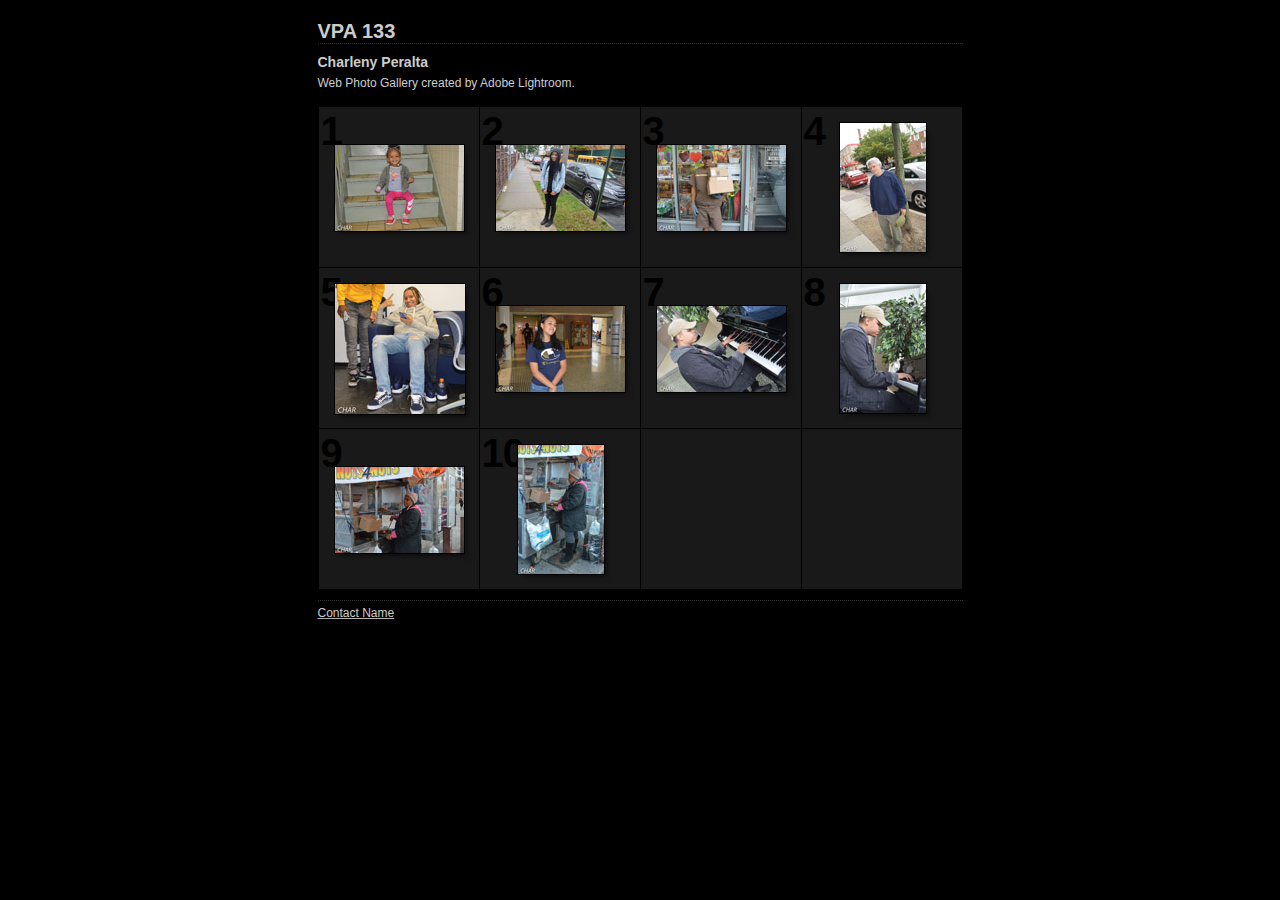
<file: ch/index.html>
<!DOCTYPE HTML PUBLIC "-//W3C//DTD HTML 4.01 Transitional//EN" "http://www.w3.org/TR/html4/loose.dtd">
<html xmlns="http://www.w3.org/1999/xhtml" xml:lang="en">
<head>


<meta http-equiv="Content-Type" content="text/html; charset=UTF-8" >
<meta name="Keywords" content="photography,software,photos,digital darkroom,gallery,image,photographer,adobe,photoshop,lightroom" >
<meta name="generator" content="Adobe Photoshop Lightroom" >
<title>VPA 133 </title>
<link rel="stylesheet" type="text/css" media="screen" title="Custom Settings" href="content/custom.css" >
<link rel="stylesheet" type="text/css" media="screen" title="Custom Settings" href="./resources/css/master.css" >


<script type="text/javascript">
window.AgMode = "publish";
cellRolloverColor="#A1A1A1";
cellColor="#949494";
</script>
<script type="text/javascript" src="./resources/js/live_update.js">
</script>


<!--[if lt IE 7.]> <script defer type="text/javascript" src="./resources/js/pngfix.js"></script> <![endif]-->
<!--[if gt IE 6]> <link rel="stylesheet" href="./resources/css/ie7.css"></link> <![endif]-->
<!--[if lt IE 7.]> <link rel="stylesheet" href="./resources/css/ie6.css"></link> <![endif]-->
</head>


<body>


<div id="wrapper_thumb">
  
  
  <div id="sitetitle">
    <h1 onclick="clickTarget( this, 'metadata.siteTitle.value' );" id="metadata.siteTitle.value" class="textColor">VPA 133 </h1>
  </div>
  <div id="collectionHeader">
    <h1 onclick="clickTarget( this, 'metadata.groupTitle.value' );" id="metadata.groupTitle.value" class="textColor">Charleny Peralta</h1>
    <p onclick="clickTarget( this, 'metadata.groupDescription.value' );" id="metadata.groupDescription.value" class="textColor">Web Photo Gallery created by Adobe Lightroom.</p>
  </div>


  
  <div id="stage">
    <div id="index">
              
		
                                        <div class="thumbnail borderTopLeft" onmouseover="window.gridOn( this.parentNode, 'ID2576_thumb' );" onmouseout="window.gridOff( this.parentNode );" onclick="window.location.href='content/DSC_0003_large.html'">
            <div class="itemNumber">1</div>
            <a href="content/DSC_0003_large.html" onclick="return needThumbImgLink;">
            <div style="margin-left:15px; margin-top:37px;">
                            <div class="dropShadow">
                <div class="inner">
                                    <img src="content/images/thumb/DSC_0003.jpg" id="ID2576_thumb" alt="" class="thumb" />
                                  </div>
              </div>
                          </div>
            </a> </div>
                  <div class="thumbnail borderTopLeft" onmouseover="window.gridOn( this.parentNode, 'ID2577_thumb' );" onmouseout="window.gridOff( this.parentNode );" onclick="window.location.href='content/DSC_0053_large.html'">
            <div class="itemNumber">2</div>
            <a href="content/DSC_0053_large.html" onclick="return needThumbImgLink;">
            <div style="margin-left:15px; margin-top:37px;">
                            <div class="dropShadow">
                <div class="inner">
                                    <img src="content/images/thumb/DSC_0053.jpg" id="ID2577_thumb" alt="" class="thumb" />
                                  </div>
              </div>
                          </div>
            </a> </div>
                  <div class="thumbnail borderTopLeft" onmouseover="window.gridOn( this.parentNode, 'ID2578_thumb' );" onmouseout="window.gridOff( this.parentNode );" onclick="window.location.href='content/DSC_0066_large.html'">
            <div class="itemNumber">3</div>
            <a href="content/DSC_0066_large.html" onclick="return needThumbImgLink;">
            <div style="margin-left:15px; margin-top:37px;">
                            <div class="dropShadow">
                <div class="inner">
                                    <img src="content/images/thumb/DSC_0066.jpg" id="ID2578_thumb" alt="" class="thumb" />
                                  </div>
              </div>
                          </div>
            </a> </div>
                  <div class="thumbnail borderTopLeft borderRight" onmouseover="window.gridOn( this.parentNode, 'ID2579_thumb' );" onmouseout="window.gridOff( this.parentNode );" onclick="window.location.href='content/DSC_0070_large.html'">
            <div class="itemNumber">4</div>
            <a href="content/DSC_0070_large.html" onclick="return needThumbImgLink;">
            <div style="margin-left:37px; margin-top:15px;">
                            <div class="dropShadow">
                <div class="inner">
                                    <img src="content/images/thumb/DSC_0070.jpg" id="ID2579_thumb" alt="" class="thumb" />
                                  </div>
              </div>
                          </div>
            </a> </div>
                  <div class="clear">
          </div>
                  <div class="thumbnail borderTopLeft" onmouseover="window.gridOn( this.parentNode, 'ID2580_thumb' );" onmouseout="window.gridOff( this.parentNode );" onclick="window.location.href='content/mm_0093_large.html'">
            <div class="itemNumber">5</div>
            <a href="content/mm_0093_large.html" onclick="return needThumbImgLink;">
            <div style="margin-left:15px; margin-top:15px;">
                            <div class="dropShadow">
                <div class="inner">
                                    <img src="content/images/thumb/mm_0093.jpg" id="ID2580_thumb" alt="" class="thumb" />
                                  </div>
              </div>
                          </div>
            </a> </div>
                  <div class="thumbnail borderTopLeft" onmouseover="window.gridOn( this.parentNode, 'ID768_thumb' );" onmouseout="window.gridOff( this.parentNode );" onclick="window.location.href='content/DSC_0005_large.html'">
            <div class="itemNumber">6</div>
            <a href="content/DSC_0005_large.html" onclick="return needThumbImgLink;">
            <div style="margin-left:15px; margin-top:37px;">
                            <div class="dropShadow">
                <div class="inner">
                                    <img src="content/images/thumb/DSC_0005.jpg" id="ID768_thumb" alt="" class="thumb" />
                                  </div>
              </div>
                          </div>
            </a> </div>
                  <div class="thumbnail borderTopLeft" onmouseover="window.gridOn( this.parentNode, 'ID774_thumb' );" onmouseout="window.gridOff( this.parentNode );" onclick="window.location.href='content/DSC_0011_large.html'">
            <div class="itemNumber">7</div>
            <a href="content/DSC_0011_large.html" onclick="return needThumbImgLink;">
            <div style="margin-left:15px; margin-top:37px;">
                            <div class="dropShadow">
                <div class="inner">
                                    <img src="content/images/thumb/DSC_0011.jpg" id="ID774_thumb" alt="" class="thumb" />
                                  </div>
              </div>
                          </div>
            </a> </div>
                  <div class="thumbnail borderTopLeft borderRight" onmouseover="window.gridOn( this.parentNode, 'ID777_thumb' );" onmouseout="window.gridOff( this.parentNode );" onclick="window.location.href='content/DSC_0014_large.html'">
            <div class="itemNumber">8</div>
            <a href="content/DSC_0014_large.html" onclick="return needThumbImgLink;">
            <div style="margin-left:37px; margin-top:15px;">
                            <div class="dropShadow">
                <div class="inner">
                                    <img src="content/images/thumb/DSC_0014.jpg" id="ID777_thumb" alt="" class="thumb" />
                                  </div>
              </div>
                          </div>
            </a> </div>
                  <div class="clear">
          </div>
                  <div class="thumbnail borderTopLeft borderBottom" onmouseover="window.gridOn( this.parentNode, 'ID780_thumb' );" onmouseout="window.gridOff( this.parentNode );" onclick="window.location.href='content/DSC_0021_large.html'">
            <div class="itemNumber">9</div>
            <a href="content/DSC_0021_large.html" onclick="return needThumbImgLink;">
            <div style="margin-left:15px; margin-top:37px;">
                            <div class="dropShadow">
                <div class="inner">
                                    <img src="content/images/thumb/DSC_0021.jpg" id="ID780_thumb" alt="" class="thumb" />
                                  </div>
              </div>
                          </div>
            </a> </div>
                  <div class="thumbnail borderTopLeft borderBottom" onmouseover="window.gridOn( this.parentNode, 'ID786_thumb' );" onmouseout="window.gridOff( this.parentNode );" onclick="window.location.href='content/DSC_0027_large.html'">
            <div class="itemNumber">10</div>
            <a href="content/DSC_0027_large.html" onclick="return needThumbImgLink;">
            <div style="margin-left:37px; margin-top:15px;">
                            <div class="dropShadow">
                <div class="inner">
                                    <img src="content/images/thumb/DSC_0027.jpg" id="ID786_thumb" alt="" class="thumb" />
                                  </div>
              </div>
                          </div>
            </a> </div>
                  <div class="emptyThumbnail borderTopLeft  borderBottom"></div>
                  <div class="emptyThumbnail borderTopLeft  borderRight borderBottom"></div>
                  <div class="clear">
          </div>
            </div>
  </div>
  <div class="clear">
  </div>

  


  
  <div id="contact">
          <a href="mailto:user@domain"> <p
        class="textColor" id="metadata.contactInfo.value">Contact Name</p>
          </a>
      </div>
  <div class="clear">
  </div>
</div>
</body>
</html>
</file>
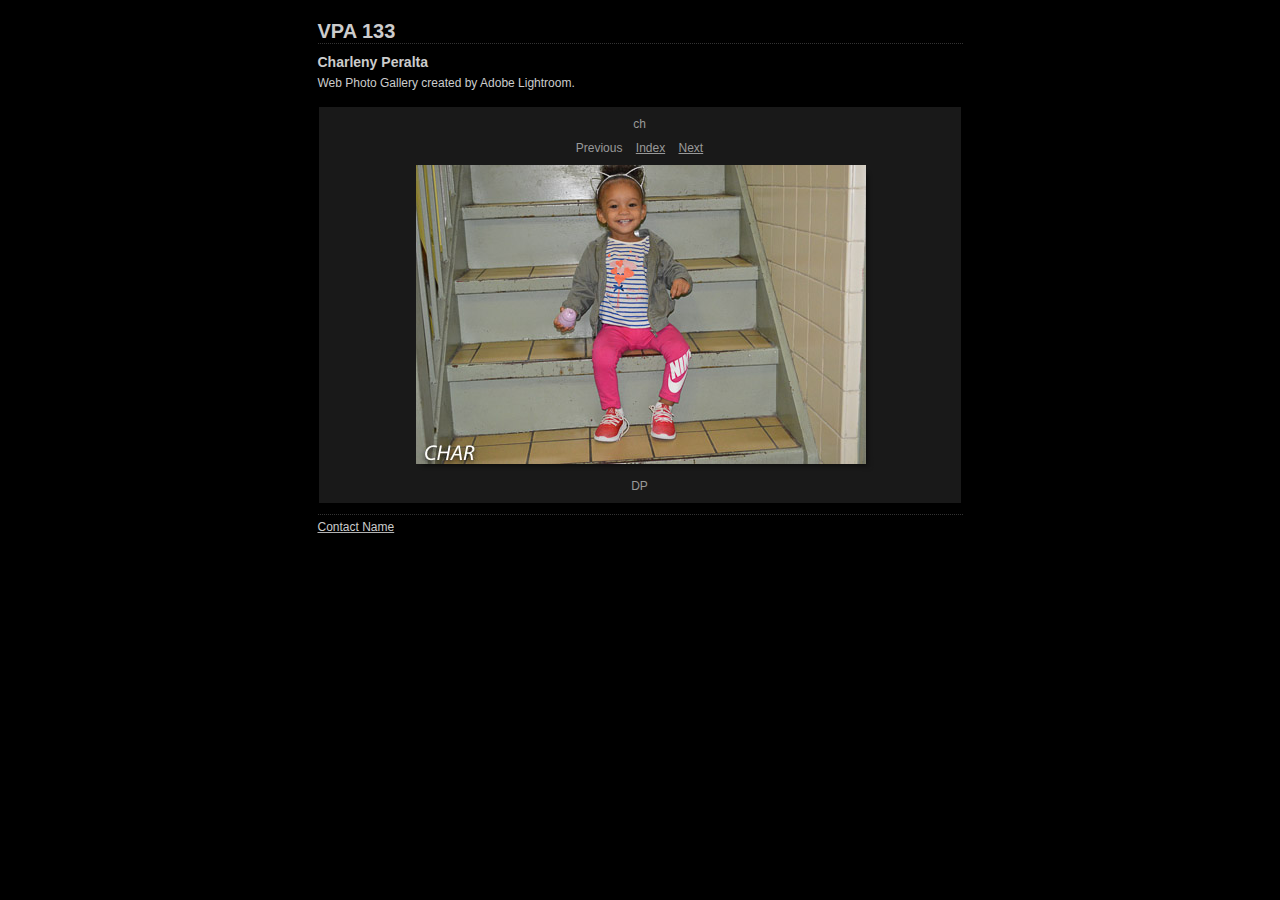
<file: ch/content/DSC_0003_large.html>
<!DOCTYPE HTML PUBLIC "-//W3C//DTD HTML 4.01 Transitional//EN" "http://www.w3.org/TR/html4/loose.dtd">
<html xmlns="http://www.w3.org/1999/xhtml" xml:lang="en">
<head>


<meta http-equiv="Content-Type" content="text/html; charset=UTF-8" >
<meta name="Keywords" content="photography,software,photos,digital darkroom,gallery,image,photographer,adobe,photoshop,lightroom" >
<meta name="generator" content="Adobe Photoshop Lightroom" >
<title>VPA 133 </title>
<link rel="stylesheet" type="text/css" media="screen" title="Custom Settings" href="./custom.css" >
<link rel="stylesheet" type="text/css" media="screen" title="Custom Settings" href="../resources/css/master.css" >


<script type="text/javascript">
window.AgMode = "publish";
cellRolloverColor="#A1A1A1";
cellColor="#949494";
</script>
<script type="text/javascript" src="../resources/js/live_update.js">
</script>


<!--[if lt IE 7.]> <script defer type="text/javascript" src="../resources/js/pngfix.js"></script> <![endif]-->
<!--[if gt IE 6]> <link rel="stylesheet" href="../resources/css/ie7.css"></link> <![endif]-->
<!--[if lt IE 7.]> <link rel="stylesheet" href="../resources/css/ie6.css"></link> <![endif]-->
</head>


<body>


<div id="wrapper_large">
  
  
  <div id="sitetitle">
    <h1 onclick="clickTarget( this, 'metadata.siteTitle.value' );" id="metadata.siteTitle.value" class="textColor">VPA 133 </h1>
  </div>
  <div id="collectionHeader">
    <h1 onclick="clickTarget( this, 'metadata.groupTitle.value' );" id="metadata.groupTitle.value" class="textColor">Charleny Peralta</h1>
    <p onclick="clickTarget( this, 'metadata.groupDescription.value' );" id="metadata.groupDescription.value" class="textColor">Web Photo Gallery created by Adobe Lightroom.</p>
  </div>



  
  <div id="stage2">
    <div id="previewFull" class="borderTopLeft borderBottomRight">
      <div id="detailTitle" class="detailText">
        ch      </div>

	  
      <div class="detailNav">
        <ul>
                                    <li class="previous detailText"> Previous </li>
                                    <li class="index"> <a href="../index.html" class="detailLinks detailText">Index</a> </li>
                          <li class="next"> <a class="paginationLinks detailText" href="../content/DSC_0053_large.html">Next</a> </li>
                                          </ul>
      </div>

      <a href="../index.html">

      <div style="margin-left:97px;">
                  <div class="dropShadow">
            <div class="inner">
                              <img src="images/large/DSC_0003.jpg"
                    class="previewFullImage preview"
                    id="previewImage"
                    alt="ch"
                                        onclick="var node=parentNode.parentNode.parentNode.parentNode; if( node.click ) { return node.click(); } else { return true; }">
                            </div>
          </div>
        
      </div>
      </a>
      <div style="clear:both; height:5px"></div>

	  
      <div id="detailCaption" class="detailText">
        DP      </div>
    </div>
  </div>
  <div class="clear">
  </div>


  
  <div id="contact">
          <a href="mailto:user@domain"> <p
        class="textColor" id="metadata.contactInfo.value">Contact Name</p>
          </a>
      </div>
  <div class="clear">
  </div>
</div>
</body>
</html>
</file>
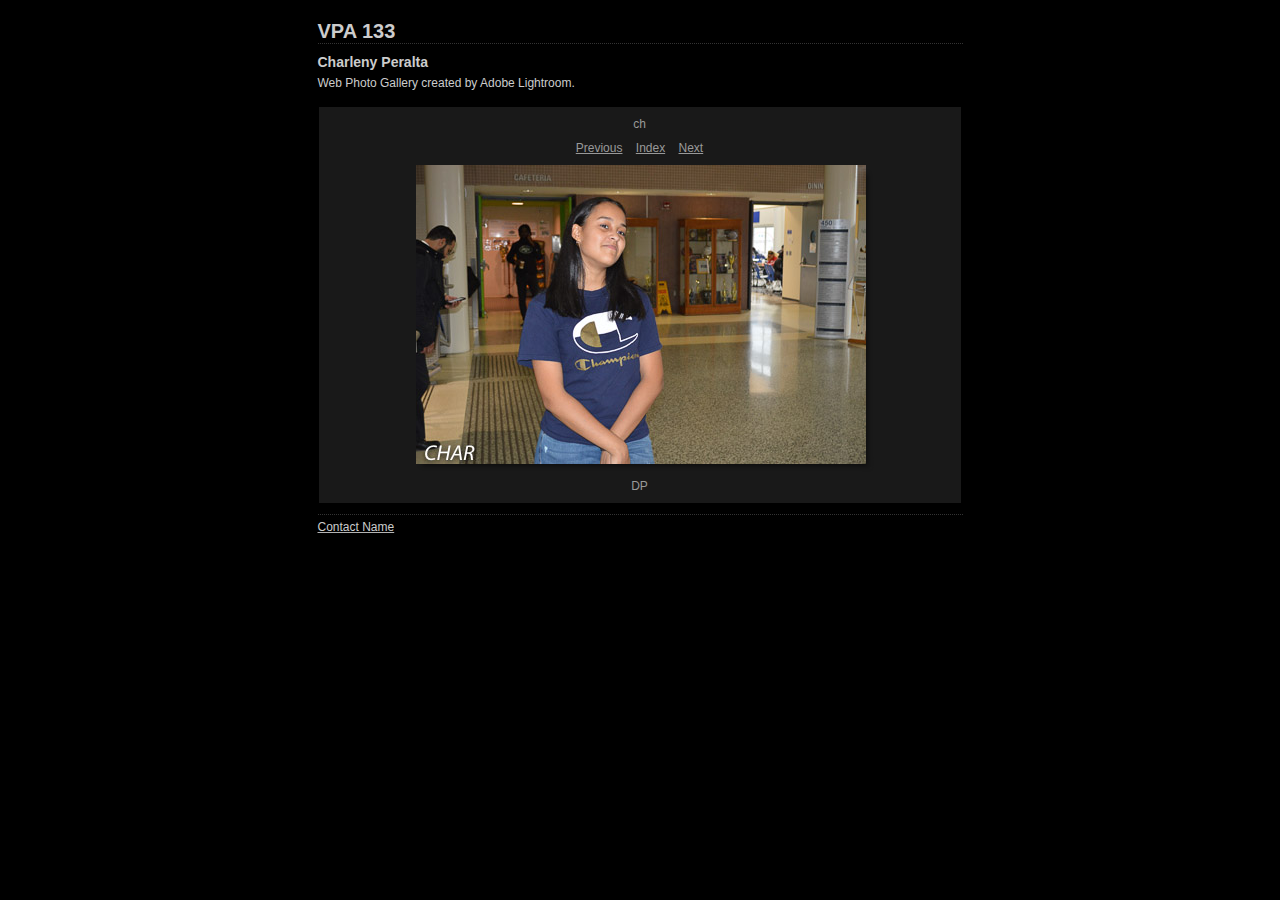
<file: ch/content/DSC_0005_large.html>
<!DOCTYPE HTML PUBLIC "-//W3C//DTD HTML 4.01 Transitional//EN" "http://www.w3.org/TR/html4/loose.dtd">
<html xmlns="http://www.w3.org/1999/xhtml" xml:lang="en">
<head>


<meta http-equiv="Content-Type" content="text/html; charset=UTF-8" >
<meta name="Keywords" content="photography,software,photos,digital darkroom,gallery,image,photographer,adobe,photoshop,lightroom" >
<meta name="generator" content="Adobe Photoshop Lightroom" >
<title>VPA 133 </title>
<link rel="stylesheet" type="text/css" media="screen" title="Custom Settings" href="./custom.css" >
<link rel="stylesheet" type="text/css" media="screen" title="Custom Settings" href="../resources/css/master.css" >


<script type="text/javascript">
window.AgMode = "publish";
cellRolloverColor="#A1A1A1";
cellColor="#949494";
</script>
<script type="text/javascript" src="../resources/js/live_update.js">
</script>


<!--[if lt IE 7.]> <script defer type="text/javascript" src="../resources/js/pngfix.js"></script> <![endif]-->
<!--[if gt IE 6]> <link rel="stylesheet" href="../resources/css/ie7.css"></link> <![endif]-->
<!--[if lt IE 7.]> <link rel="stylesheet" href="../resources/css/ie6.css"></link> <![endif]-->
</head>


<body>


<div id="wrapper_large">
  
  
  <div id="sitetitle">
    <h1 onclick="clickTarget( this, 'metadata.siteTitle.value' );" id="metadata.siteTitle.value" class="textColor">VPA 133 </h1>
  </div>
  <div id="collectionHeader">
    <h1 onclick="clickTarget( this, 'metadata.groupTitle.value' );" id="metadata.groupTitle.value" class="textColor">Charleny Peralta</h1>
    <p onclick="clickTarget( this, 'metadata.groupDescription.value' );" id="metadata.groupDescription.value" class="textColor">Web Photo Gallery created by Adobe Lightroom.</p>
  </div>



  
  <div id="stage2">
    <div id="previewFull" class="borderTopLeft borderBottomRight">
      <div id="detailTitle" class="detailText">
        ch      </div>

	  
      <div class="detailNav">
        <ul>
                                    <li class="previous"> <a class="paginationLinks detailText" href="../content/mm_0093_large.html">Previous</a> </li>
                                    <li class="index"> <a href="../index.html" class="detailLinks detailText">Index</a> </li>
                          <li class="next"> <a class="paginationLinks detailText" href="../content/DSC_0011_large.html">Next</a> </li>
                                          </ul>
      </div>

      <a href="../index.html">

      <div style="margin-left:97px;">
                  <div class="dropShadow">
            <div class="inner">
                              <img src="images/large/DSC_0005.jpg"
                    class="previewFullImage preview"
                    id="previewImage"
                    alt="ch"
                                        onclick="var node=parentNode.parentNode.parentNode.parentNode; if( node.click ) { return node.click(); } else { return true; }">
                            </div>
          </div>
        
      </div>
      </a>
      <div style="clear:both; height:5px"></div>

	  
      <div id="detailCaption" class="detailText">
        DP      </div>
    </div>
  </div>
  <div class="clear">
  </div>


  
  <div id="contact">
          <a href="mailto:user@domain"> <p
        class="textColor" id="metadata.contactInfo.value">Contact Name</p>
          </a>
      </div>
  <div class="clear">
  </div>
</div>
</body>
</html>
</file>
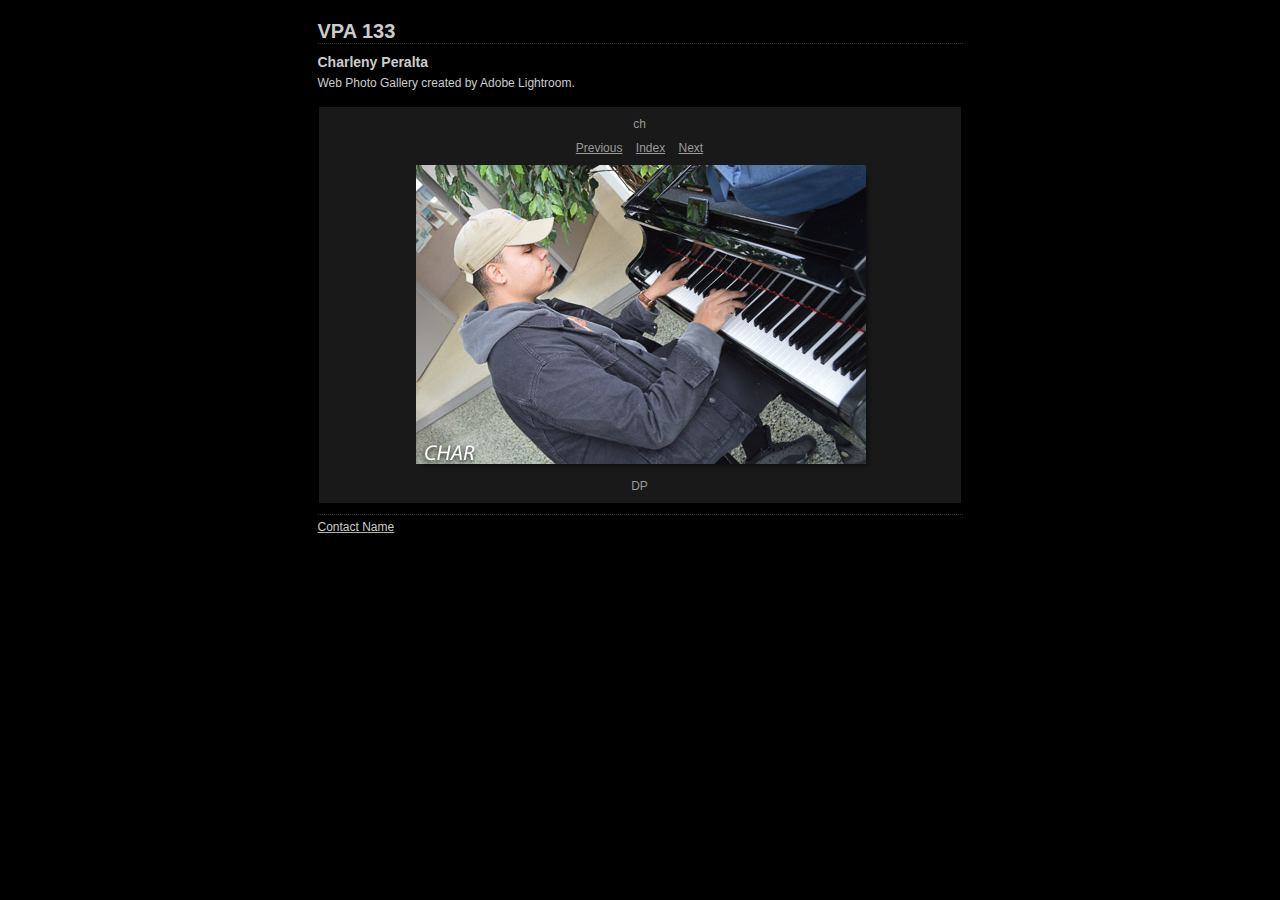
<file: ch/content/DSC_0011_large.html>
<!DOCTYPE HTML PUBLIC "-//W3C//DTD HTML 4.01 Transitional//EN" "http://www.w3.org/TR/html4/loose.dtd">
<html xmlns="http://www.w3.org/1999/xhtml" xml:lang="en">
<head>


<meta http-equiv="Content-Type" content="text/html; charset=UTF-8" >
<meta name="Keywords" content="photography,software,photos,digital darkroom,gallery,image,photographer,adobe,photoshop,lightroom" >
<meta name="generator" content="Adobe Photoshop Lightroom" >
<title>VPA 133 </title>
<link rel="stylesheet" type="text/css" media="screen" title="Custom Settings" href="./custom.css" >
<link rel="stylesheet" type="text/css" media="screen" title="Custom Settings" href="../resources/css/master.css" >


<script type="text/javascript">
window.AgMode = "publish";
cellRolloverColor="#A1A1A1";
cellColor="#949494";
</script>
<script type="text/javascript" src="../resources/js/live_update.js">
</script>


<!--[if lt IE 7.]> <script defer type="text/javascript" src="../resources/js/pngfix.js"></script> <![endif]-->
<!--[if gt IE 6]> <link rel="stylesheet" href="../resources/css/ie7.css"></link> <![endif]-->
<!--[if lt IE 7.]> <link rel="stylesheet" href="../resources/css/ie6.css"></link> <![endif]-->
</head>


<body>


<div id="wrapper_large">
  
  
  <div id="sitetitle">
    <h1 onclick="clickTarget( this, 'metadata.siteTitle.value' );" id="metadata.siteTitle.value" class="textColor">VPA 133 </h1>
  </div>
  <div id="collectionHeader">
    <h1 onclick="clickTarget( this, 'metadata.groupTitle.value' );" id="metadata.groupTitle.value" class="textColor">Charleny Peralta</h1>
    <p onclick="clickTarget( this, 'metadata.groupDescription.value' );" id="metadata.groupDescription.value" class="textColor">Web Photo Gallery created by Adobe Lightroom.</p>
  </div>



  
  <div id="stage2">
    <div id="previewFull" class="borderTopLeft borderBottomRight">
      <div id="detailTitle" class="detailText">
        ch      </div>

	  
      <div class="detailNav">
        <ul>
                                    <li class="previous"> <a class="paginationLinks detailText" href="../content/DSC_0005_large.html">Previous</a> </li>
                                    <li class="index"> <a href="../index.html" class="detailLinks detailText">Index</a> </li>
                          <li class="next"> <a class="paginationLinks detailText" href="../content/DSC_0014_large.html">Next</a> </li>
                                          </ul>
      </div>

      <a href="../index.html">

      <div style="margin-left:97px;">
                  <div class="dropShadow">
            <div class="inner">
                              <img src="images/large/DSC_0011.jpg"
                    class="previewFullImage preview"
                    id="previewImage"
                    alt="ch"
                                        onclick="var node=parentNode.parentNode.parentNode.parentNode; if( node.click ) { return node.click(); } else { return true; }">
                            </div>
          </div>
        
      </div>
      </a>
      <div style="clear:both; height:5px"></div>

	  
      <div id="detailCaption" class="detailText">
        DP      </div>
    </div>
  </div>
  <div class="clear">
  </div>


  
  <div id="contact">
          <a href="mailto:user@domain"> <p
        class="textColor" id="metadata.contactInfo.value">Contact Name</p>
          </a>
      </div>
  <div class="clear">
  </div>
</div>
</body>
</html>
</file>
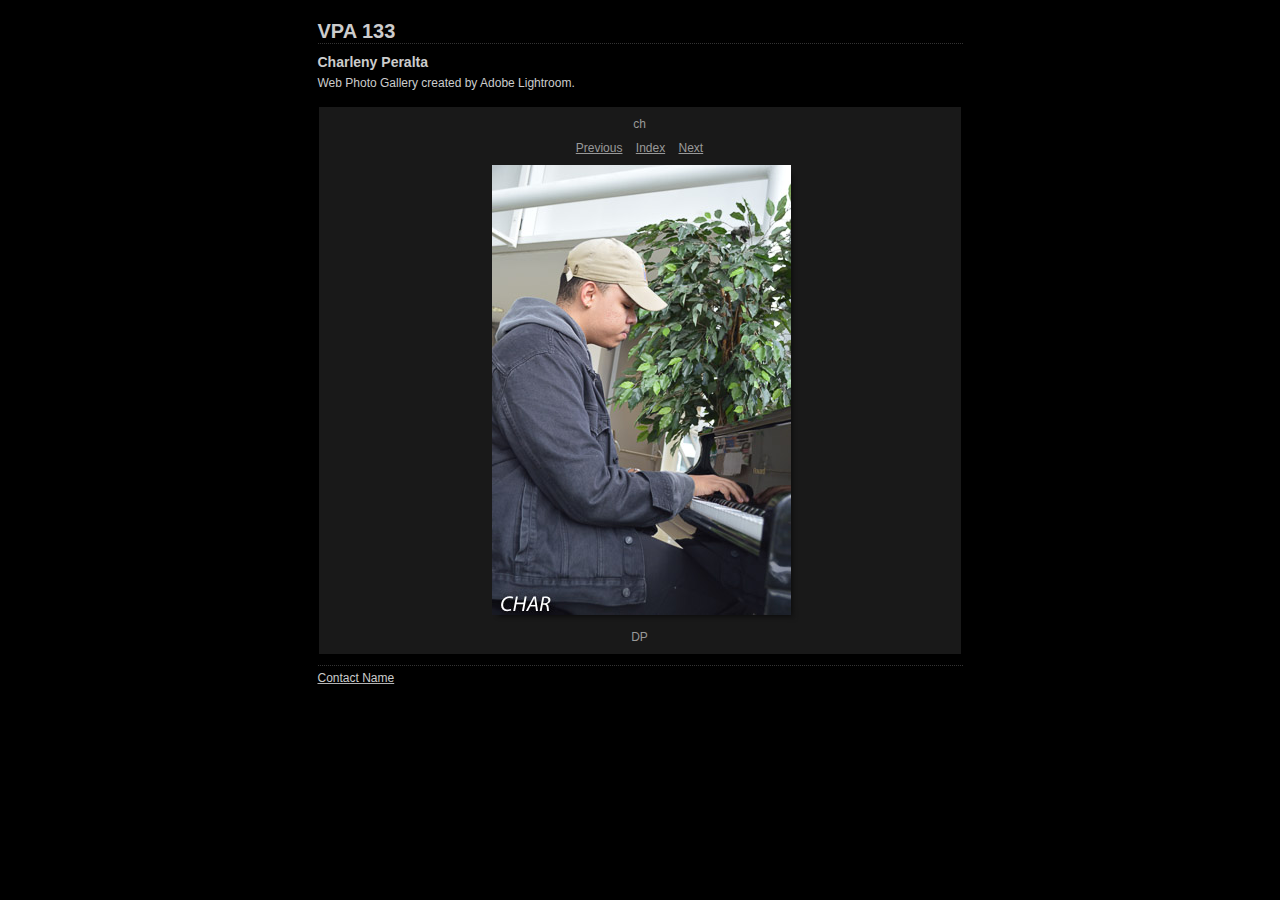
<file: ch/content/DSC_0014_large.html>
<!DOCTYPE HTML PUBLIC "-//W3C//DTD HTML 4.01 Transitional//EN" "http://www.w3.org/TR/html4/loose.dtd">
<html xmlns="http://www.w3.org/1999/xhtml" xml:lang="en">
<head>


<meta http-equiv="Content-Type" content="text/html; charset=UTF-8" >
<meta name="Keywords" content="photography,software,photos,digital darkroom,gallery,image,photographer,adobe,photoshop,lightroom" >
<meta name="generator" content="Adobe Photoshop Lightroom" >
<title>VPA 133 </title>
<link rel="stylesheet" type="text/css" media="screen" title="Custom Settings" href="./custom.css" >
<link rel="stylesheet" type="text/css" media="screen" title="Custom Settings" href="../resources/css/master.css" >


<script type="text/javascript">
window.AgMode = "publish";
cellRolloverColor="#A1A1A1";
cellColor="#949494";
</script>
<script type="text/javascript" src="../resources/js/live_update.js">
</script>


<!--[if lt IE 7.]> <script defer type="text/javascript" src="../resources/js/pngfix.js"></script> <![endif]-->
<!--[if gt IE 6]> <link rel="stylesheet" href="../resources/css/ie7.css"></link> <![endif]-->
<!--[if lt IE 7.]> <link rel="stylesheet" href="../resources/css/ie6.css"></link> <![endif]-->
</head>


<body>


<div id="wrapper_large">
  
  
  <div id="sitetitle">
    <h1 onclick="clickTarget( this, 'metadata.siteTitle.value' );" id="metadata.siteTitle.value" class="textColor">VPA 133 </h1>
  </div>
  <div id="collectionHeader">
    <h1 onclick="clickTarget( this, 'metadata.groupTitle.value' );" id="metadata.groupTitle.value" class="textColor">Charleny Peralta</h1>
    <p onclick="clickTarget( this, 'metadata.groupDescription.value' );" id="metadata.groupDescription.value" class="textColor">Web Photo Gallery created by Adobe Lightroom.</p>
  </div>



  
  <div id="stage2">
    <div id="previewFull" class="borderTopLeft borderBottomRight">
      <div id="detailTitle" class="detailText">
        ch      </div>

	  
      <div class="detailNav">
        <ul>
                                    <li class="previous"> <a class="paginationLinks detailText" href="../content/DSC_0011_large.html">Previous</a> </li>
                                    <li class="index"> <a href="../index.html" class="detailLinks detailText">Index</a> </li>
                          <li class="next"> <a class="paginationLinks detailText" href="../content/DSC_0021_large.html">Next</a> </li>
                                          </ul>
      </div>

      <a href="../index.html">

      <div style="margin-left:173px;">
                  <div class="dropShadow">
            <div class="inner">
                              <img src="images/large/DSC_0014.jpg"
                    class="previewFullImage preview"
                    id="previewImage"
                    alt="ch"
                                        onclick="var node=parentNode.parentNode.parentNode.parentNode; if( node.click ) { return node.click(); } else { return true; }">
                            </div>
          </div>
        
      </div>
      </a>
      <div style="clear:both; height:5px"></div>

	  
      <div id="detailCaption" class="detailText">
        DP      </div>
    </div>
  </div>
  <div class="clear">
  </div>


  
  <div id="contact">
          <a href="mailto:user@domain"> <p
        class="textColor" id="metadata.contactInfo.value">Contact Name</p>
          </a>
      </div>
  <div class="clear">
  </div>
</div>
</body>
</html>
</file>
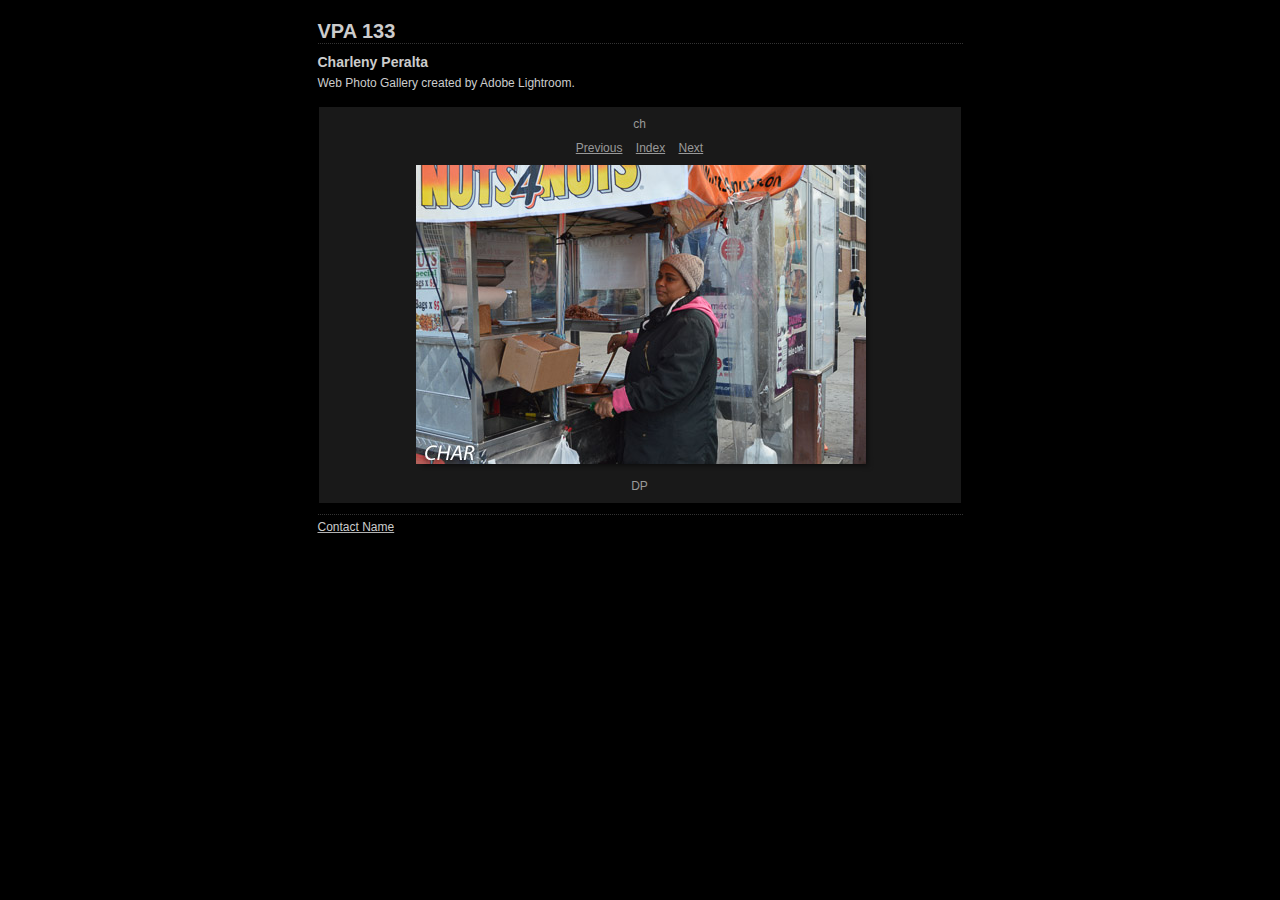
<file: ch/content/DSC_0021_large.html>
<!DOCTYPE HTML PUBLIC "-//W3C//DTD HTML 4.01 Transitional//EN" "http://www.w3.org/TR/html4/loose.dtd">
<html xmlns="http://www.w3.org/1999/xhtml" xml:lang="en">
<head>


<meta http-equiv="Content-Type" content="text/html; charset=UTF-8" >
<meta name="Keywords" content="photography,software,photos,digital darkroom,gallery,image,photographer,adobe,photoshop,lightroom" >
<meta name="generator" content="Adobe Photoshop Lightroom" >
<title>VPA 133 </title>
<link rel="stylesheet" type="text/css" media="screen" title="Custom Settings" href="./custom.css" >
<link rel="stylesheet" type="text/css" media="screen" title="Custom Settings" href="../resources/css/master.css" >


<script type="text/javascript">
window.AgMode = "publish";
cellRolloverColor="#A1A1A1";
cellColor="#949494";
</script>
<script type="text/javascript" src="../resources/js/live_update.js">
</script>


<!--[if lt IE 7.]> <script defer type="text/javascript" src="../resources/js/pngfix.js"></script> <![endif]-->
<!--[if gt IE 6]> <link rel="stylesheet" href="../resources/css/ie7.css"></link> <![endif]-->
<!--[if lt IE 7.]> <link rel="stylesheet" href="../resources/css/ie6.css"></link> <![endif]-->
</head>


<body>


<div id="wrapper_large">
  
  
  <div id="sitetitle">
    <h1 onclick="clickTarget( this, 'metadata.siteTitle.value' );" id="metadata.siteTitle.value" class="textColor">VPA 133 </h1>
  </div>
  <div id="collectionHeader">
    <h1 onclick="clickTarget( this, 'metadata.groupTitle.value' );" id="metadata.groupTitle.value" class="textColor">Charleny Peralta</h1>
    <p onclick="clickTarget( this, 'metadata.groupDescription.value' );" id="metadata.groupDescription.value" class="textColor">Web Photo Gallery created by Adobe Lightroom.</p>
  </div>



  
  <div id="stage2">
    <div id="previewFull" class="borderTopLeft borderBottomRight">
      <div id="detailTitle" class="detailText">
        ch      </div>

	  
      <div class="detailNav">
        <ul>
                                    <li class="previous"> <a class="paginationLinks detailText" href="../content/DSC_0014_large.html">Previous</a> </li>
                                    <li class="index"> <a href="../index.html" class="detailLinks detailText">Index</a> </li>
                          <li class="next"> <a class="paginationLinks detailText" href="../content/DSC_0027_large.html">Next</a> </li>
                                          </ul>
      </div>

      <a href="../index.html">

      <div style="margin-left:97px;">
                  <div class="dropShadow">
            <div class="inner">
                              <img src="images/large/DSC_0021.jpg"
                    class="previewFullImage preview"
                    id="previewImage"
                    alt="ch"
                                        onclick="var node=parentNode.parentNode.parentNode.parentNode; if( node.click ) { return node.click(); } else { return true; }">
                            </div>
          </div>
        
      </div>
      </a>
      <div style="clear:both; height:5px"></div>

	  
      <div id="detailCaption" class="detailText">
        DP      </div>
    </div>
  </div>
  <div class="clear">
  </div>


  
  <div id="contact">
          <a href="mailto:user@domain"> <p
        class="textColor" id="metadata.contactInfo.value">Contact Name</p>
          </a>
      </div>
  <div class="clear">
  </div>
</div>
</body>
</html>
</file>
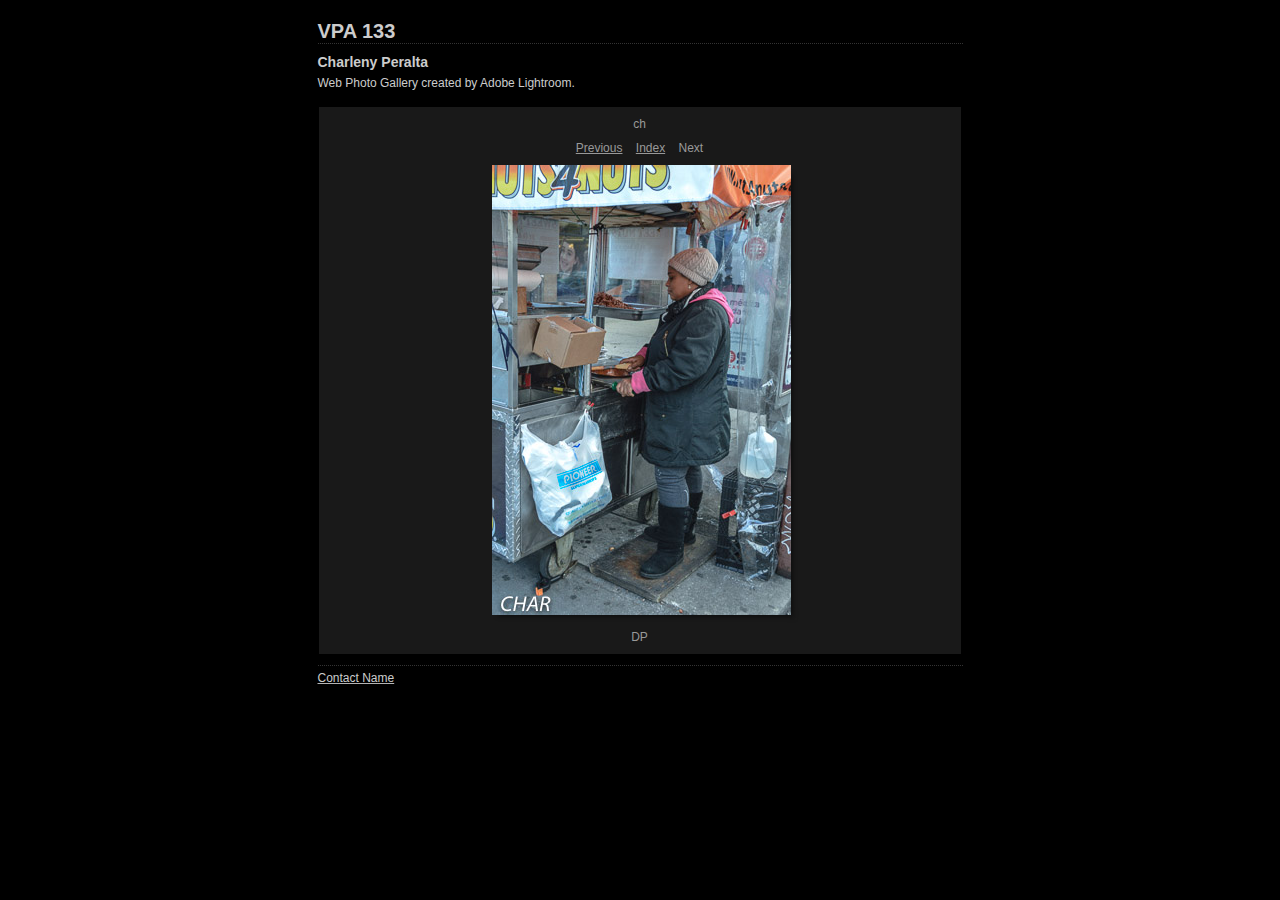
<file: ch/content/DSC_0027_large.html>
<!DOCTYPE HTML PUBLIC "-//W3C//DTD HTML 4.01 Transitional//EN" "http://www.w3.org/TR/html4/loose.dtd">
<html xmlns="http://www.w3.org/1999/xhtml" xml:lang="en">
<head>


<meta http-equiv="Content-Type" content="text/html; charset=UTF-8" >
<meta name="Keywords" content="photography,software,photos,digital darkroom,gallery,image,photographer,adobe,photoshop,lightroom" >
<meta name="generator" content="Adobe Photoshop Lightroom" >
<title>VPA 133 </title>
<link rel="stylesheet" type="text/css" media="screen" title="Custom Settings" href="./custom.css" >
<link rel="stylesheet" type="text/css" media="screen" title="Custom Settings" href="../resources/css/master.css" >


<script type="text/javascript">
window.AgMode = "publish";
cellRolloverColor="#A1A1A1";
cellColor="#949494";
</script>
<script type="text/javascript" src="../resources/js/live_update.js">
</script>


<!--[if lt IE 7.]> <script defer type="text/javascript" src="../resources/js/pngfix.js"></script> <![endif]-->
<!--[if gt IE 6]> <link rel="stylesheet" href="../resources/css/ie7.css"></link> <![endif]-->
<!--[if lt IE 7.]> <link rel="stylesheet" href="../resources/css/ie6.css"></link> <![endif]-->
</head>


<body>


<div id="wrapper_large">
  
  
  <div id="sitetitle">
    <h1 onclick="clickTarget( this, 'metadata.siteTitle.value' );" id="metadata.siteTitle.value" class="textColor">VPA 133 </h1>
  </div>
  <div id="collectionHeader">
    <h1 onclick="clickTarget( this, 'metadata.groupTitle.value' );" id="metadata.groupTitle.value" class="textColor">Charleny Peralta</h1>
    <p onclick="clickTarget( this, 'metadata.groupDescription.value' );" id="metadata.groupDescription.value" class="textColor">Web Photo Gallery created by Adobe Lightroom.</p>
  </div>



  
  <div id="stage2">
    <div id="previewFull" class="borderTopLeft borderBottomRight">
      <div id="detailTitle" class="detailText">
        ch      </div>

	  
      <div class="detailNav">
        <ul>
                                    <li class="previous"> <a class="paginationLinks detailText" href="../content/DSC_0021_large.html">Previous</a> </li>
                                    <li class="index"> <a href="../index.html" class="detailLinks detailText">Index</a> </li>
                          <li class="next detailText"> Next </li>
                                          </ul>
      </div>

      <a href="../index.html">

      <div style="margin-left:173px;">
                  <div class="dropShadow">
            <div class="inner">
                              <img src="images/large/DSC_0027.jpg"
                    class="previewFullImage preview"
                    id="previewImage"
                    alt="ch"
                                        onclick="var node=parentNode.parentNode.parentNode.parentNode; if( node.click ) { return node.click(); } else { return true; }">
                            </div>
          </div>
        
      </div>
      </a>
      <div style="clear:both; height:5px"></div>

	  
      <div id="detailCaption" class="detailText">
        DP      </div>
    </div>
  </div>
  <div class="clear">
  </div>


  
  <div id="contact">
          <a href="mailto:user@domain"> <p
        class="textColor" id="metadata.contactInfo.value">Contact Name</p>
          </a>
      </div>
  <div class="clear">
  </div>
</div>
</body>
</html>
</file>
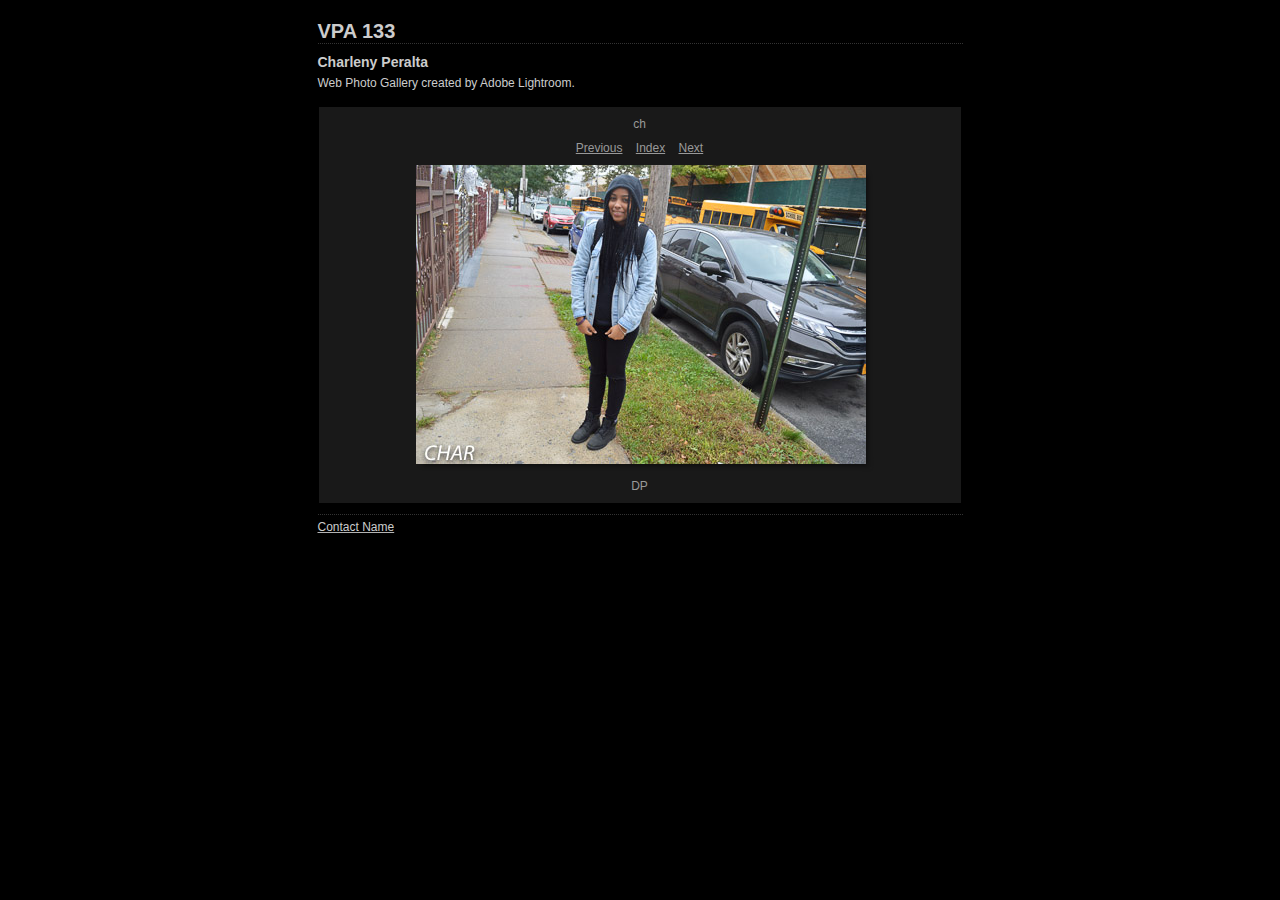
<file: ch/content/DSC_0053_large.html>
<!DOCTYPE HTML PUBLIC "-//W3C//DTD HTML 4.01 Transitional//EN" "http://www.w3.org/TR/html4/loose.dtd">
<html xmlns="http://www.w3.org/1999/xhtml" xml:lang="en">
<head>


<meta http-equiv="Content-Type" content="text/html; charset=UTF-8" >
<meta name="Keywords" content="photography,software,photos,digital darkroom,gallery,image,photographer,adobe,photoshop,lightroom" >
<meta name="generator" content="Adobe Photoshop Lightroom" >
<title>VPA 133 </title>
<link rel="stylesheet" type="text/css" media="screen" title="Custom Settings" href="./custom.css" >
<link rel="stylesheet" type="text/css" media="screen" title="Custom Settings" href="../resources/css/master.css" >


<script type="text/javascript">
window.AgMode = "publish";
cellRolloverColor="#A1A1A1";
cellColor="#949494";
</script>
<script type="text/javascript" src="../resources/js/live_update.js">
</script>


<!--[if lt IE 7.]> <script defer type="text/javascript" src="../resources/js/pngfix.js"></script> <![endif]-->
<!--[if gt IE 6]> <link rel="stylesheet" href="../resources/css/ie7.css"></link> <![endif]-->
<!--[if lt IE 7.]> <link rel="stylesheet" href="../resources/css/ie6.css"></link> <![endif]-->
</head>


<body>


<div id="wrapper_large">
  
  
  <div id="sitetitle">
    <h1 onclick="clickTarget( this, 'metadata.siteTitle.value' );" id="metadata.siteTitle.value" class="textColor">VPA 133 </h1>
  </div>
  <div id="collectionHeader">
    <h1 onclick="clickTarget( this, 'metadata.groupTitle.value' );" id="metadata.groupTitle.value" class="textColor">Charleny Peralta</h1>
    <p onclick="clickTarget( this, 'metadata.groupDescription.value' );" id="metadata.groupDescription.value" class="textColor">Web Photo Gallery created by Adobe Lightroom.</p>
  </div>



  
  <div id="stage2">
    <div id="previewFull" class="borderTopLeft borderBottomRight">
      <div id="detailTitle" class="detailText">
        ch      </div>

	  
      <div class="detailNav">
        <ul>
                                    <li class="previous"> <a class="paginationLinks detailText" href="../content/DSC_0003_large.html">Previous</a> </li>
                                    <li class="index"> <a href="../index.html" class="detailLinks detailText">Index</a> </li>
                          <li class="next"> <a class="paginationLinks detailText" href="../content/DSC_0066_large.html">Next</a> </li>
                                          </ul>
      </div>

      <a href="../index.html">

      <div style="margin-left:97px;">
                  <div class="dropShadow">
            <div class="inner">
                              <img src="images/large/DSC_0053.jpg"
                    class="previewFullImage preview"
                    id="previewImage"
                    alt="ch"
                                        onclick="var node=parentNode.parentNode.parentNode.parentNode; if( node.click ) { return node.click(); } else { return true; }">
                            </div>
          </div>
        
      </div>
      </a>
      <div style="clear:both; height:5px"></div>

	  
      <div id="detailCaption" class="detailText">
        DP      </div>
    </div>
  </div>
  <div class="clear">
  </div>


  
  <div id="contact">
          <a href="mailto:user@domain"> <p
        class="textColor" id="metadata.contactInfo.value">Contact Name</p>
          </a>
      </div>
  <div class="clear">
  </div>
</div>
</body>
</html>
</file>
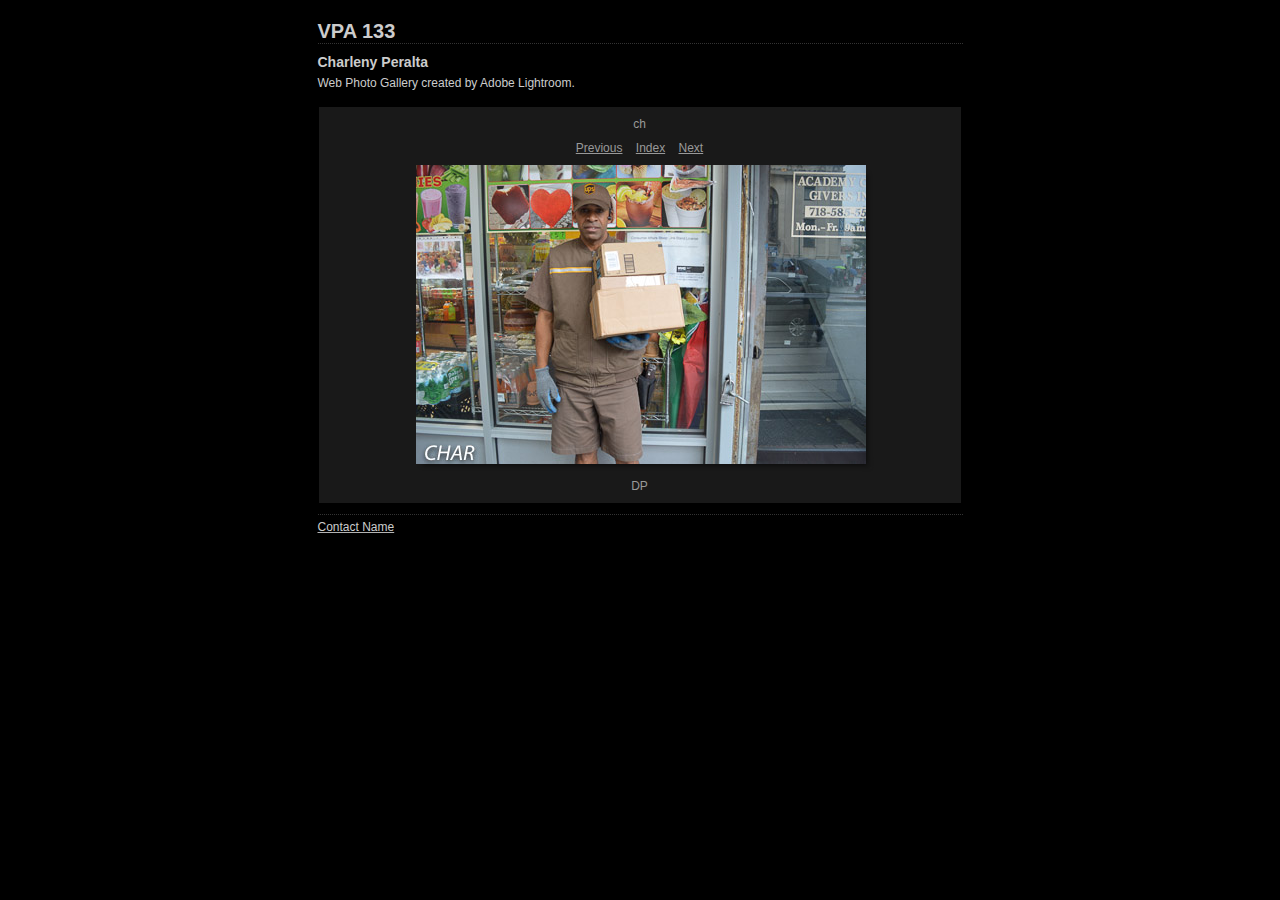
<file: ch/content/DSC_0066_large.html>
<!DOCTYPE HTML PUBLIC "-//W3C//DTD HTML 4.01 Transitional//EN" "http://www.w3.org/TR/html4/loose.dtd">
<html xmlns="http://www.w3.org/1999/xhtml" xml:lang="en">
<head>


<meta http-equiv="Content-Type" content="text/html; charset=UTF-8" >
<meta name="Keywords" content="photography,software,photos,digital darkroom,gallery,image,photographer,adobe,photoshop,lightroom" >
<meta name="generator" content="Adobe Photoshop Lightroom" >
<title>VPA 133 </title>
<link rel="stylesheet" type="text/css" media="screen" title="Custom Settings" href="./custom.css" >
<link rel="stylesheet" type="text/css" media="screen" title="Custom Settings" href="../resources/css/master.css" >


<script type="text/javascript">
window.AgMode = "publish";
cellRolloverColor="#A1A1A1";
cellColor="#949494";
</script>
<script type="text/javascript" src="../resources/js/live_update.js">
</script>


<!--[if lt IE 7.]> <script defer type="text/javascript" src="../resources/js/pngfix.js"></script> <![endif]-->
<!--[if gt IE 6]> <link rel="stylesheet" href="../resources/css/ie7.css"></link> <![endif]-->
<!--[if lt IE 7.]> <link rel="stylesheet" href="../resources/css/ie6.css"></link> <![endif]-->
</head>


<body>


<div id="wrapper_large">
  
  
  <div id="sitetitle">
    <h1 onclick="clickTarget( this, 'metadata.siteTitle.value' );" id="metadata.siteTitle.value" class="textColor">VPA 133 </h1>
  </div>
  <div id="collectionHeader">
    <h1 onclick="clickTarget( this, 'metadata.groupTitle.value' );" id="metadata.groupTitle.value" class="textColor">Charleny Peralta</h1>
    <p onclick="clickTarget( this, 'metadata.groupDescription.value' );" id="metadata.groupDescription.value" class="textColor">Web Photo Gallery created by Adobe Lightroom.</p>
  </div>



  
  <div id="stage2">
    <div id="previewFull" class="borderTopLeft borderBottomRight">
      <div id="detailTitle" class="detailText">
        ch      </div>

	  
      <div class="detailNav">
        <ul>
                                    <li class="previous"> <a class="paginationLinks detailText" href="../content/DSC_0053_large.html">Previous</a> </li>
                                    <li class="index"> <a href="../index.html" class="detailLinks detailText">Index</a> </li>
                          <li class="next"> <a class="paginationLinks detailText" href="../content/DSC_0070_large.html">Next</a> </li>
                                          </ul>
      </div>

      <a href="../index.html">

      <div style="margin-left:97px;">
                  <div class="dropShadow">
            <div class="inner">
                              <img src="images/large/DSC_0066.jpg"
                    class="previewFullImage preview"
                    id="previewImage"
                    alt="ch"
                                        onclick="var node=parentNode.parentNode.parentNode.parentNode; if( node.click ) { return node.click(); } else { return true; }">
                            </div>
          </div>
        
      </div>
      </a>
      <div style="clear:both; height:5px"></div>

	  
      <div id="detailCaption" class="detailText">
        DP      </div>
    </div>
  </div>
  <div class="clear">
  </div>


  
  <div id="contact">
          <a href="mailto:user@domain"> <p
        class="textColor" id="metadata.contactInfo.value">Contact Name</p>
          </a>
      </div>
  <div class="clear">
  </div>
</div>
</body>
</html>
</file>
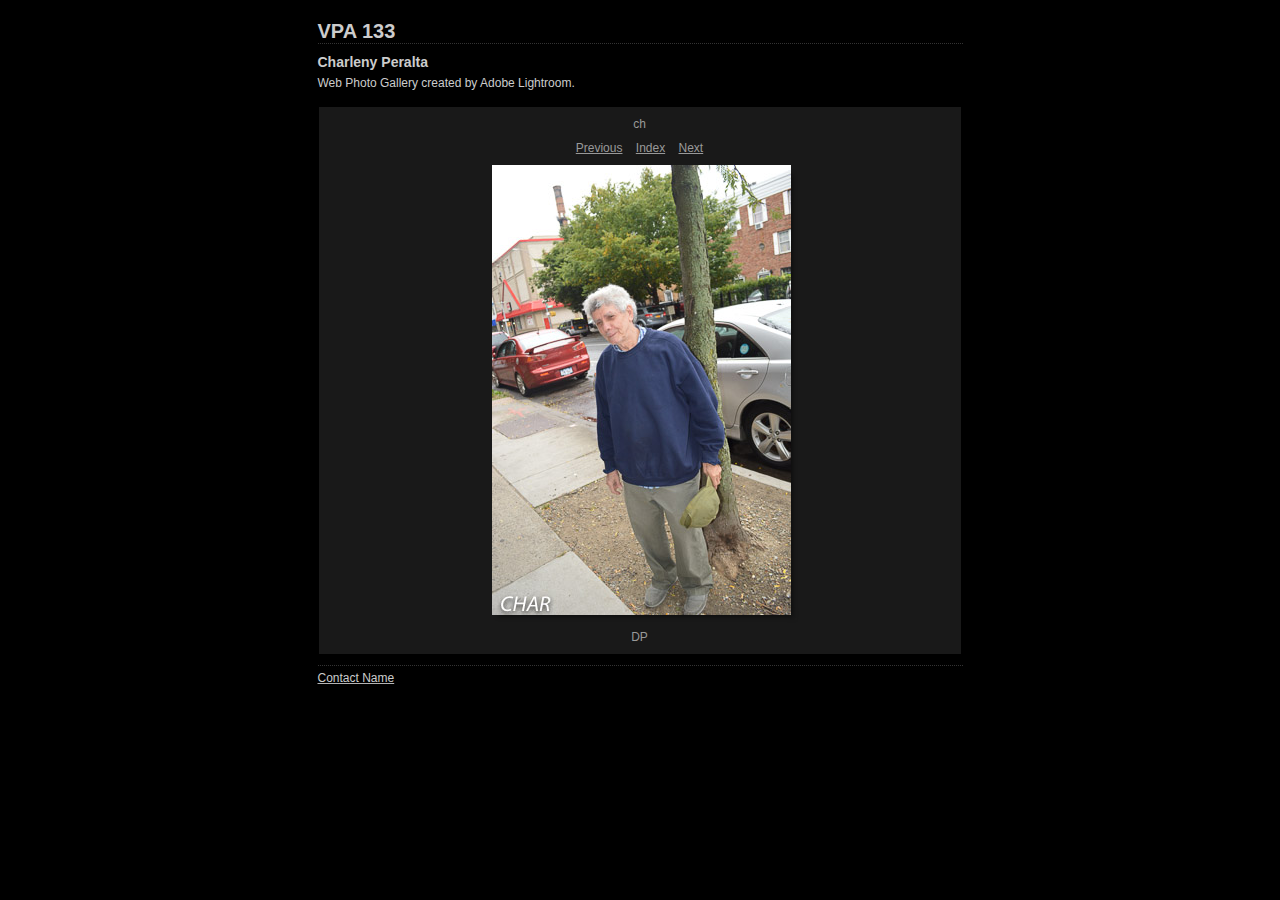
<file: ch/content/DSC_0070_large.html>
<!DOCTYPE HTML PUBLIC "-//W3C//DTD HTML 4.01 Transitional//EN" "http://www.w3.org/TR/html4/loose.dtd">
<html xmlns="http://www.w3.org/1999/xhtml" xml:lang="en">
<head>


<meta http-equiv="Content-Type" content="text/html; charset=UTF-8" >
<meta name="Keywords" content="photography,software,photos,digital darkroom,gallery,image,photographer,adobe,photoshop,lightroom" >
<meta name="generator" content="Adobe Photoshop Lightroom" >
<title>VPA 133 </title>
<link rel="stylesheet" type="text/css" media="screen" title="Custom Settings" href="./custom.css" >
<link rel="stylesheet" type="text/css" media="screen" title="Custom Settings" href="../resources/css/master.css" >


<script type="text/javascript">
window.AgMode = "publish";
cellRolloverColor="#A1A1A1";
cellColor="#949494";
</script>
<script type="text/javascript" src="../resources/js/live_update.js">
</script>


<!--[if lt IE 7.]> <script defer type="text/javascript" src="../resources/js/pngfix.js"></script> <![endif]-->
<!--[if gt IE 6]> <link rel="stylesheet" href="../resources/css/ie7.css"></link> <![endif]-->
<!--[if lt IE 7.]> <link rel="stylesheet" href="../resources/css/ie6.css"></link> <![endif]-->
</head>


<body>


<div id="wrapper_large">
  
  
  <div id="sitetitle">
    <h1 onclick="clickTarget( this, 'metadata.siteTitle.value' );" id="metadata.siteTitle.value" class="textColor">VPA 133 </h1>
  </div>
  <div id="collectionHeader">
    <h1 onclick="clickTarget( this, 'metadata.groupTitle.value' );" id="metadata.groupTitle.value" class="textColor">Charleny Peralta</h1>
    <p onclick="clickTarget( this, 'metadata.groupDescription.value' );" id="metadata.groupDescription.value" class="textColor">Web Photo Gallery created by Adobe Lightroom.</p>
  </div>



  
  <div id="stage2">
    <div id="previewFull" class="borderTopLeft borderBottomRight">
      <div id="detailTitle" class="detailText">
        ch      </div>

	  
      <div class="detailNav">
        <ul>
                                    <li class="previous"> <a class="paginationLinks detailText" href="../content/DSC_0066_large.html">Previous</a> </li>
                                    <li class="index"> <a href="../index.html" class="detailLinks detailText">Index</a> </li>
                          <li class="next"> <a class="paginationLinks detailText" href="../content/mm_0093_large.html">Next</a> </li>
                                          </ul>
      </div>

      <a href="../index.html">

      <div style="margin-left:173px;">
                  <div class="dropShadow">
            <div class="inner">
                              <img src="images/large/DSC_0070.jpg"
                    class="previewFullImage preview"
                    id="previewImage"
                    alt="ch"
                                        onclick="var node=parentNode.parentNode.parentNode.parentNode; if( node.click ) { return node.click(); } else { return true; }">
                            </div>
          </div>
        
      </div>
      </a>
      <div style="clear:both; height:5px"></div>

	  
      <div id="detailCaption" class="detailText">
        DP      </div>
    </div>
  </div>
  <div class="clear">
  </div>


  
  <div id="contact">
          <a href="mailto:user@domain"> <p
        class="textColor" id="metadata.contactInfo.value">Contact Name</p>
          </a>
      </div>
  <div class="clear">
  </div>
</div>
</body>
</html>
</file>
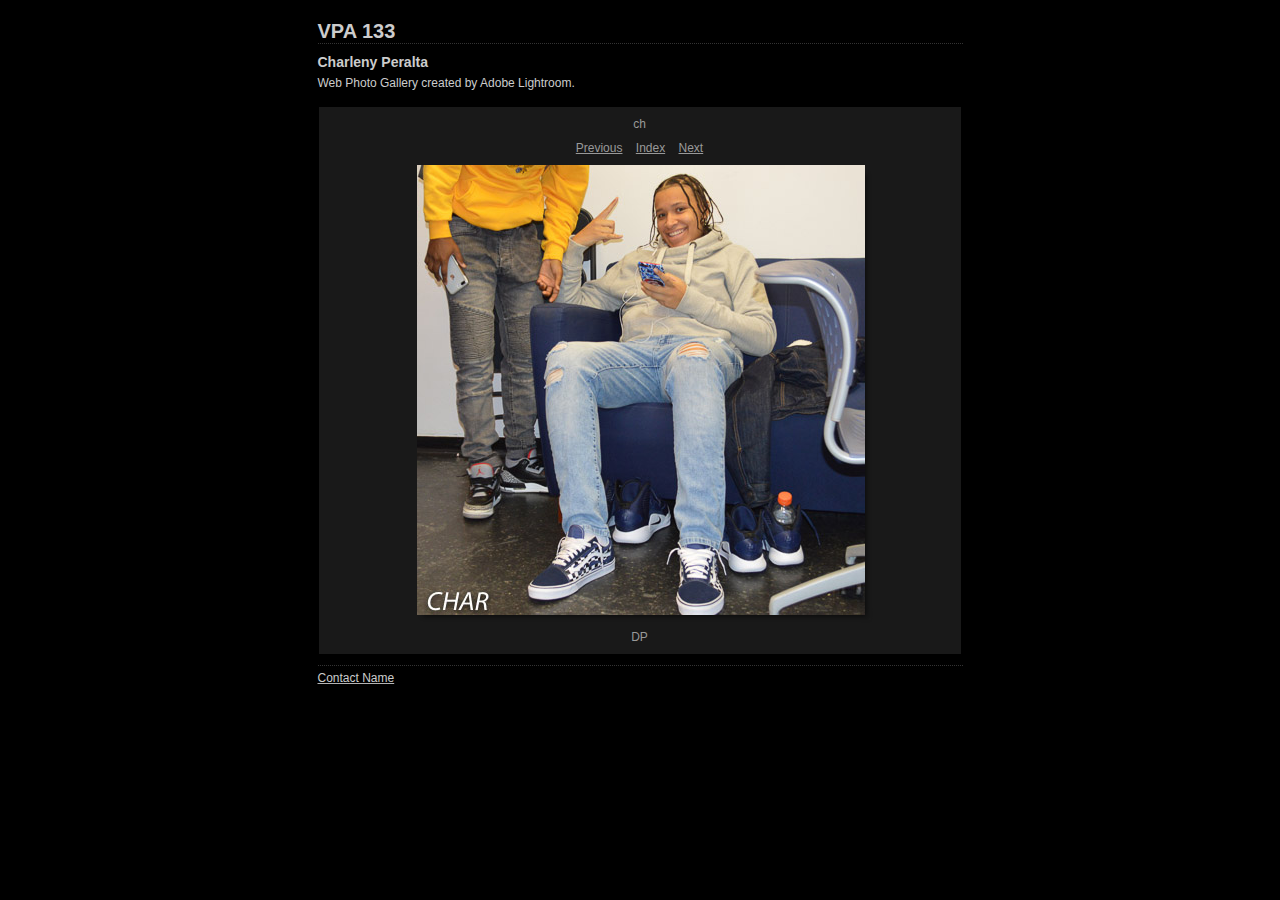
<file: ch/content/mm_0093_large.html>
<!DOCTYPE HTML PUBLIC "-//W3C//DTD HTML 4.01 Transitional//EN" "http://www.w3.org/TR/html4/loose.dtd">
<html xmlns="http://www.w3.org/1999/xhtml" xml:lang="en">
<head>


<meta http-equiv="Content-Type" content="text/html; charset=UTF-8" >
<meta name="Keywords" content="photography,software,photos,digital darkroom,gallery,image,photographer,adobe,photoshop,lightroom" >
<meta name="generator" content="Adobe Photoshop Lightroom" >
<title>VPA 133 </title>
<link rel="stylesheet" type="text/css" media="screen" title="Custom Settings" href="./custom.css" >
<link rel="stylesheet" type="text/css" media="screen" title="Custom Settings" href="../resources/css/master.css" >


<script type="text/javascript">
window.AgMode = "publish";
cellRolloverColor="#A1A1A1";
cellColor="#949494";
</script>
<script type="text/javascript" src="../resources/js/live_update.js">
</script>


<!--[if lt IE 7.]> <script defer type="text/javascript" src="../resources/js/pngfix.js"></script> <![endif]-->
<!--[if gt IE 6]> <link rel="stylesheet" href="../resources/css/ie7.css"></link> <![endif]-->
<!--[if lt IE 7.]> <link rel="stylesheet" href="../resources/css/ie6.css"></link> <![endif]-->
</head>


<body>


<div id="wrapper_large">
  
  
  <div id="sitetitle">
    <h1 onclick="clickTarget( this, 'metadata.siteTitle.value' );" id="metadata.siteTitle.value" class="textColor">VPA 133 </h1>
  </div>
  <div id="collectionHeader">
    <h1 onclick="clickTarget( this, 'metadata.groupTitle.value' );" id="metadata.groupTitle.value" class="textColor">Charleny Peralta</h1>
    <p onclick="clickTarget( this, 'metadata.groupDescription.value' );" id="metadata.groupDescription.value" class="textColor">Web Photo Gallery created by Adobe Lightroom.</p>
  </div>



  
  <div id="stage2">
    <div id="previewFull" class="borderTopLeft borderBottomRight">
      <div id="detailTitle" class="detailText">
        ch      </div>

	  
      <div class="detailNav">
        <ul>
                                    <li class="previous"> <a class="paginationLinks detailText" href="../content/DSC_0070_large.html">Previous</a> </li>
                                    <li class="index"> <a href="../index.html" class="detailLinks detailText">Index</a> </li>
                          <li class="next"> <a class="paginationLinks detailText" href="../content/DSC_0005_large.html">Next</a> </li>
                                          </ul>
      </div>

      <a href="../index.html">

      <div style="margin-left:98px;">
                  <div class="dropShadow">
            <div class="inner">
                              <img src="images/large/mm_0093.jpg"
                    class="previewFullImage preview"
                    id="previewImage"
                    alt="ch"
                                        onclick="var node=parentNode.parentNode.parentNode.parentNode; if( node.click ) { return node.click(); } else { return true; }">
                            </div>
          </div>
        
      </div>
      </a>
      <div style="clear:both; height:5px"></div>

	  
      <div id="detailCaption" class="detailText">
        DP      </div>
    </div>
  </div>
  <div class="clear">
  </div>


  
  <div id="contact">
          <a href="mailto:user@domain"> <p
        class="textColor" id="metadata.contactInfo.value">Contact Name</p>
          </a>
      </div>
  <div class="clear">
  </div>
</div>
</body>
</html>
</file>
<file: ch/content/custom.css>
#previewFull {
  background-color: #191919 !important;
  width: 642px !important;
  color: inherit;
}

#liveUpdateContactInfo {
}

body {
  background-color: #000000 !important;
  color: inherit;
}

#stage, #stage2 {
  border-bottom: 1px dotted #333333 !important;
}

#sitetitle {
  border-bottom: 1px dotted #333333 !important;
}

.borderRight {
  border-right: 1px solid #000000 !important;
}

.logo {
  display: none !important;
}

.detailText {
  color: #999999 !important;
  background-color: inherit;
}

.preview {
  border: none !important;
}

.thumbnail {
  background-color: #191919 !important;
  color: inherit;
}

#wrapper_thumb {
  width: 645px !important;
}

#stage2 {
  width: 645px !important;
}

.itemNumber {
  color: #000000 !important;
  display: inherit !important;
  background-color: inherit;
}

.caption {
  color: #B3B3B3 !important;
  background-color: inherit;
}

.borderTopLeft {
  border-top: 1px solid #000000 !important;
  border-left: 1px solid #000000 !important;
}

.selectedThumbnail, .thumbnail:hover {
  background-color: #333333 !important;
  color: inherit;
}

.borderRightDotted {
  border-right: 1px dotted #000000 !important;
}

.borderBottomRight {
  border-right: 1px solid #000000 !important;
  border-bottom: 1px solid #000000 !important;
}

#wrapper_large {
  width: 645px !important;
}

.emptyThumbnail {
  background-color: #191919 !important;
  color: inherit;
}

#previewImage {
  maxSize: 450.00 !important;
}

.paginationLinks, .pagination, #liveUpdatePagination {
}

.thumb {
  border: 1px solid #000000 !important;
}

#liveUpdateSiteTitle {
}

.borderBottom {
  border-bottom: 1px solid #000000 !important;
}

#stage {
  width: 645px !important;
}

.textColor {
  color: #CCCCCC !important;
  background-color: inherit;
}
</file>
<file: ch/resources/css/master.css>
/* GLOBAL */
* {
	margin:0;
	padding:0;
}
body {
	text-align:center;
	margin-left:0px;
	margin-right:0px;
	margin-top: 0px;
	margin-bottom: 20px;
	padding: 20px 0;
}
img {
	border: 0;
}
/* TYPOGRAPHY */
body, h1, h2, h3, h4, h5, h6, p, a {
	background-color:inherit;
	color: #b3b3b3;
	font-size: 12px;
	font-family: helvetica, arial, tahoma, verdana, sans-serif;
}
/* LINKS */
a, a:link, a:hover {
	text-decoration:underline;
	color:inherit;
	cursor:pointer;
}
a:link a:visited a:hover, a:active {
	color:inherit;
	text-decoration:none;
}
/* MISC */
.clear {
	clear: both;
}
.borderTopLeft {
	border-top: 1px solid #787878;
	border-left: 1px solid #787878;
}
.borderBottomRight {
	border-right: 1px solid #787878;
	border-bottom: 1px solid #787878;
}
.borderRight {
	border-right: 1px solid #787878;
}
.borderRightDotted {
	border-right: 1px dotted #787878;
}
/* SITE WRAPPER */
#wrapper_large, #wrapper_thumb {
	text-align:left;
	width: 807px;
	margin: 0 auto;
	padding-left: 10px;
	padding-right: 10px;
}
/* ID PLATE */
#idplate {
	margin-bottom: 0px;
	margin-top: 0px;
}
#idplate .logo {
}
/* SITE TITLE */
#sitetitle {
	margin-bottom: 10px;
	border-bottom: 1px dotted #7f7f7f;
}
#sitetitle h1 {
	background-color:inherit;
	font-size: 20px;
}
/* COLLECTION HEADER */
#collectionHeader {
	margin-bottom: 15px;
}
#collectionHeader h1 {
	font-size: 14px;
}
#collectionHeader p {
	line-height: 16px;
	margin-top: 5px;
}
/* COLLECTION INLINE */
#collectionInline {
	float: left;
	position: relative;
	color:inherit;
	background-color: #b3b3b3;
width: 321px /*2 x CellWidth + 1px Gap*/
;
height: 482px /*3 x CellHeight + 2px Gap*/
;
	overflow: hidden;
}
#collectionInline .padding {
	padding: 15px;
}
#collectionInline h1 {
	background-color:inherit;
	color: #4c4c4c;
	font-size: 14px;
}
#collectionInline p {
	background-color:inherit;
	color: #4c4c4c;
	line-height: 16px;
	margin-top: 5px;
}
/* STYLE SWITCHER */
#styleswitcher {
	float: left;
	margin-bottom: 10px;
	border-right: 1px solid #787878;
}
#styleswitcher img {
	float: left;
	border-left: 1px solid #787878;
	border-bottom: 1px solid #787878;
	width: 12px;
	height: 7px;
}
/* PAGINATION */
.pagination {
	float: right;
	margin-bottom: 10px;
	padding: 0;
}
.pagination ul {
	margin: 0;
	padding: 0;
}
.pagination li {
	float: left;
	list-style: none;
	padding: 5px;
}
.pagination li, .pagination a {
}
.pagination .previous {
	font-weight: bold;
	margin-left: 25px;
}
.pagination .next {
	font-weight: bold;
}
.pagination .readout {
	font-weight: bold;
}
.pagination .current {
	border: solid 1px #7f7f7f;
}
/* QUICK JUMP */
#quickjump {
	float: right;
	margin-bottom: 10px;
	padding: 0;
}
/* CONTACT */
#contact {
	/*float: left;
*/
	margin-bottom: 10px;
	padding: 5px 0;
}
#contact span, #contact a {
}
/* STAGE */
#stage, #stage2, #index {
	float: left;
	position: relative;
	margin: 0;
}

#stage, #stage2 {
	padding-bottom: 10px;
	border-bottom: 1px dotted #7f7f7f;
}

/* PREVIEW FULL */
#previewFull {
	float: left;
	position: relative;
	color:inherit;
	background-color: #191919;
}
#previewFull .padding {
	padding-top: 15px;
}
/* TRANSPORT CONTROLS */
#previewSmall .previewSmallNav {
	position: absolute;
	bottom: 0;
	width: 100%;
	font-weight: bold;
	text-align: center;
	padding-bottom: 15px;
}
/* PAGINATION */
.previewFullNav ul {
	margin: 0;
	padding: 5px;
}
.previewFullNav li {
	display: inline;
	padding: 10px;
}
/* INDEX - GRID */
.thumbnail {
	float: left;
	position: relative;
	color:inherit;
	background-color: #949494;
	width: 160px;
	height: 160px;
	overflow: hidden;
}
.selectedThumbnail, .thumbnail:hover {
	color:inherit;
	background-color: #a1a1a1;
}
.emptyThumbnail {
	float: left;
	position: relative;
	color:inherit;
	background-color: #949494;
	width: 160px;
	height: 160px;
	overflow: hidden;
}
/* INDEX */
.selected {
	color:inherit;
	background-color: #a1a1a1;
}
.selected:hover {
	color:inherit;
	background-color: #a1a1a1;
}
.selected .alignmentInner img {
	border: solid 3px white;
	padding: 0;
	margin: 0;
}
.itemNumber {
	z-index: 0;
	position: absolute;
	top: 2px;
	left: 2px;
	background-color:inherit;
	color: #9c9c9c;
	font-size: 40px;
	font-weight: bold;
	letter-spacing: -1px;
}
.fullSize {
	position: absolute;
	left: 0;
	bottom: 0;
}
.sendMail {
	position: absolute;
	right: 0;
	bottom: 0;
}
/* INDEX - LIST */
.row {
	position: relative;
	color:inherit;
	background-color: #a1a1a1;
width: 804px /*5 x CellWidth + 4px Gap*/
;
	height: 160px;
	overflow: hidden;
}
.cellThumbnail {
	float: left;
	position: relative;
	color:inherit;
	background-color: #949494;
	width: 200px;
	height: 100%;
	overflow: hidden;
}
.cellThumbnail:hover {
	color:inherit;
	background-color: #949494;
}
.cellDescription {
	float: left;
	position: relative;
	width: 350px;
	height: 100%;
	overflow: hidden;
}
.cellDescription .padding {
	padding: 10px;
}
.cellDescription h1 {
	background-color:inherit;
	color: #E5E5E5;
	font-size: 14px;
}
.cellDescription p {
	background-color:inherit;
	color: #E5E5E5;
	line-height: 16px;
	margin-top: 5px;
}
.cellMetaData {
	float: left;
	position: relative;
	color:inherit;
	background-color: #9D9D9D;
	width: 250px;
	height: 100%;
	overflow: hidden;
}
.cellMetaDataContainer {
	width: 250px;
}
.cellMetaDataLabel {
	float: left;
	width: 40%;
	text-align: right;
}
.cellMetaDataLabel p {
	background-color:inherit;
	color: #e5e5e5;
	font-size: 10px;
	line-height: 12px;
	padding-right: 3px;
}
.cellMetaDataData {
	float: left;
	width: 60%;
	text-align: left;
}
.cellMetaDataData p, .cellMetaDataData a {
	background-color:inherit;
	color: #E5E5E5;
	font-size: 10px;
	line-height: 12px;
	font-weight: bold;
	padding-left: 3px;
}
/* PROPER ALIGNMENT INSIDE CELLS */
.alignmentOuterGrid {
	z-index: 1;
	position: static;
	text-align: center;
	display: table;
	top: 0;
	left: 0;
	width: 100%;
	height: 100%;
	overflow: hidden;
}
.alignmentOuter {
	top: 0;
	left: 0;
	width: 100%;
	height: 100%;
	overflow: hidden;
}
.alignmentOuter {
	position: static;
	text-align: center;
	display: table;
}

.alignmentMiddle {
	position: static;
	display: table-cell;
	vertical-align: middle;
}

.alignmentInner {
	position: static;
}
.AdjustZIndex {
	position: relative;
}
/* Metadata Formatting */
.previewFullMetadata hr {
	border:0;
	height: 0px;
	margin-left: 10px;
	margin-right: 10px;
}



#detailTitle {
	margin: 10px 0 0 0;
	float:left;
	clear:both;
	text-align: center;
	width: 100%;
}

.detailNav {
	width: 100%;
	float:left;
	clear: both;
	text-align: center;

}

.detailNav ul {
	margin: 10px auto;
	text-align: center;
}

.detailNav ul li {
	display:inline;
	text-align: center;
	list-style: none;
	padding: 5px;
}



#detailImage {
	text-align: center;
	width: 100%;
}

#detailCaption {
	margin: 10px;
	text-align: center;
}


.previewMetadataRow {
	display:block;
	font-size: 11px;
	text-align:center;
	clear:both;
}

.previewMetadataLabel {
	margin-right: 3px;
	display:inline;
	font-size: 11px;
	text-align:right;
	clear:both;
}


.previewMetadataData {
	display:inline;
	font-size: 11px;
	font-weight: bold;
}

.preview {
	border: 1px solid black;
	position: relative;
}

.thumb {
	border: 1px solid black;
	position: relative;
}

.dropShadow {
	background: url(../misc/shadow.png) right bottom no-repeat;
	display: block;
	float: left;
	margin: 13px -10px -10px 10px;
	position: relative;
}


.dropShadow:before, .dropShadow:after {
	background: inherit;
	content: " ";
	display: block;
	height: 10px;
	width: 10px;
}

.dropShadow:before {
	background-position: right top;
	margin: -10px 0 0 auto;
	position: absolute;
	right: 0;
	top: 0;
}

.dropShadow:after {
	background-position: left bottom;
	margin: -13px 0 0 -10px;
}

.dropShadow .inner {
	display: block;
	left: -10px;
	margin: 0;
	overflow: hidden;
	position: relative;
	top: -13px;
}
</file>
<file: ch/resources/css/ie7.css>
.alignmentMiddle {
	margin-top: expression((parentNode.offsetHeight - this.offsetHeight) / 2) !important;
}
.alignmentOuterGrid {
	z-index: 1;
	position: absolute;
	top: 0;
	left: 0;
	width: 100%;
	height: 100%;
	overflow: hidden;
}

.dropShadow {
	background: none;

}
.thumb, .preview {
}
</file>
<file: ch/resources/css/ie6.css>
.alignmentMiddle {
	z-index: 3;
	position: absolute;
	top: 50%;
	left: 50%;
}							/* for explorer only*/

.alignmentInner{
	z-index: 4;
	position: relative;
	top: -50%;
	left: -50%;
}							/* for explorer only */
.alignmentOuterGrid {
	z-index: 1;
	position: absolute;
	top: 0;
	left: 0;
	width: 100%;
	height: 100%;
	overflow: hidden;
}


.dropShadow:before,
.dropShadow:after {
	display: none;
}

.dropShadow .inner,
.dropShadow {
	background: none;
	display: inline;
	float: none;
	position: static;
	content: inherit;
	margin: 0;
	right: 0;
	left: 0;
	top: 0;
	height: auto;
	width: auto;

}

.thumb, .preview {
}
</file>
